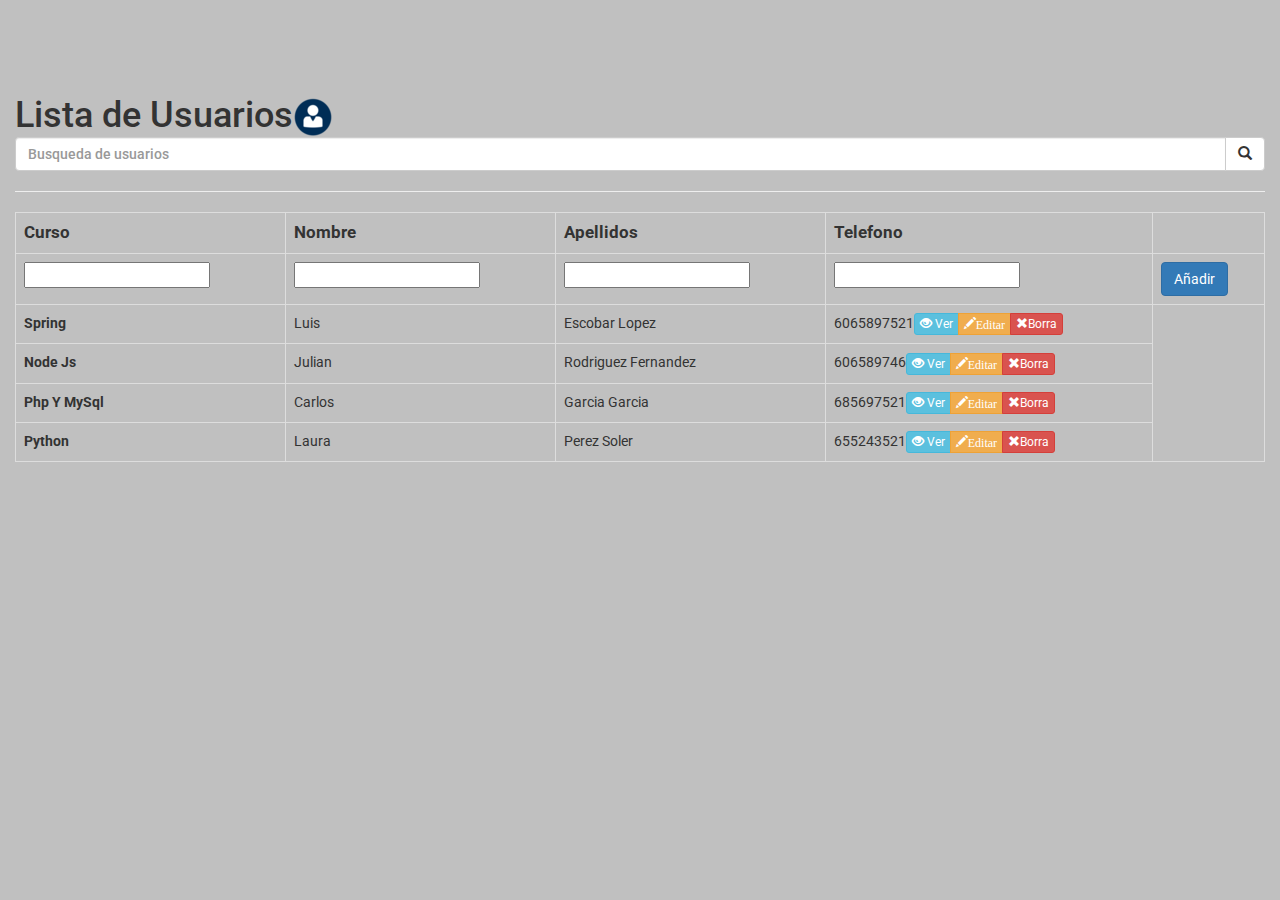
<file: src/main/resources/templates/gestionusuarios.html>
<!DOCTYPE html>
<html lang="en">
<head>
  <title>Backend Ninja</title>
  <meta charset="utf-8">
  <meta name="viewport" content="width=device-width, initial-scale=1">

</head>
<body>

<div class="container-fluid">
  <div class="row content">
  

    <div class="col-sm-9">
      <h1>Lista de Usuarios<img src="../static/imgs/Logo.png">
         <div class="input-group">
        <input type="text" class="form-control" placeholder="Busqueda de usuarios">
        <span class="input-group-btn">
          <button class="btn btn-default" type="button">
            <span class="glyphicon glyphicon-search"></span>
          </button>
        </span>
      </div>
      </h1>

      <hr>
      <table class="table table-bordered">
                  <tr>
                    <th><big>Curso</big></th>
                    <th><big>Nombre</big></th>
                    <th><big>Apellidos</big></th>
                    <th><big>Telefono</big></th>
                  </tr>
                  <tr>

                    <form ng-submit="add()">

                      <td><input type="text" ng-model="DNI"></td>
                      <td><input type="text" ng-model="Nombre"></td>
                      <td><input type="text" ng-model="Apellidos"></td>
                      <td><input type="text" ng-model="Telefono"></td>
                      <td><input type="submit" name="btnInsert" class="btn btn-primary"  value=Añadir>
                      </td>

                    </form>


                  </tr>
                  <tr>
                    <td class="text-left"><strong>Spring</strong></td>
                    <td class="text-left">Luis</td>
                    <td class="text-left">Escobar Lopez</td>
                    <td class="text-left">6065897521<div class="btn-group btn-group-xs" role="group" aria-label="...">
                      <button type="button" class="btn btn-info">
              <span class="glyphicon glyphicon-eye-open" aria-hidden="true"></span> Ver</button>

            <button class="btn btn-warning">
              <span class="glyphicon glyphicon-pencil" aria-hidden="true">Editar</span></button>

              <button type="button" class="btn btn-danger">
              <span class="glyphicon glyphicon-remove" aria-hidden="true"></span>Borra</button>
              </td>
                  </tr>

                   <tr>
                    <td class="text-left"><strong>Node Js</strong></td>
                    <td class="text-left">Julian</td>
                    <td class="text-left">Rodriguez Fernandez</td>
                    <td class="text-left">606589746<div class="btn-group btn-group-xs" role="group" aria-label="...">
                      <button type="button" class="btn btn-info">
              <span class="glyphicon glyphicon-eye-open" aria-hidden="true"></span> Ver</button>

            <button class="btn btn-warning">
              <span class="glyphicon glyphicon-pencil" aria-hidden="true">Editar</span></button>

              <button type="button" class="btn btn-danger">
              <span class="glyphicon glyphicon-remove" aria-hidden="true"></span>Borra</button>
              </td>
                  </tr>

                   <tr>
                    <td class="text-left"><strong>Php Y MySql</strong></td>
                    <td class="text-left">Carlos</td>
                    <td class="text-left">Garcia Garcia</td>
                    <td class="text-left">685697521<div class="btn-group btn-group-xs" role="group" aria-label="...">
                      <button type="button" class="btn btn-info">
              <span class="glyphicon glyphicon-eye-open" aria-hidden="true"></span> Ver</button>

            <button class="btn btn-warning">
              <span class="glyphicon glyphicon-pencil" aria-hidden="true">Editar</span></button>

              <button type="button" class="btn btn-danger">
              <span class="glyphicon glyphicon-remove" aria-hidden="true"></span>Borra</button>
              </td>
                  </tr>

                    <tr>
                    <td class="text-left"><strong>Python</strong></td>
                    <td class="text-left">Laura</td>
                    <td class="text-left">Perez Soler</td>
                    <td class="text-left">655243521<div class="btn-group btn-group-xs" role="group" aria-label="...">
                      <button type="button" class="btn btn-info">
              <span class="glyphicon glyphicon-eye-open" aria-hidden="true"></span> Ver</button>

            <button class="btn btn-warning">
              <span class="glyphicon glyphicon-pencil" aria-hidden="true">Editar</span></button>

              <button type="button" class="btn btn-danger">
              <span class="glyphicon glyphicon-remove" aria-hidden="true"></span>Borra</button>
              </td>
                  </tr>





      </table>
      
     
      </div>
    </div>
  </div>
</div>



</body>

<link rel="stylesheet" href="https://maxcdn.bootstrapcdn.com/bootstrap/3.3.7/css/bootstrap.min.css">
   <link rel="stylesheet" href="../static/css/style.css" media="screen" type="text/css" />
  <script src="https://ajax.googleapis.com/ajax/libs/jquery/1.12.4/jquery.min.js"></script>
  <script src="https://maxcdn.bootstrapcdn.com/bootstrap/3.3.7/js/bootstrap.min.js"></script>

</html>
</file>
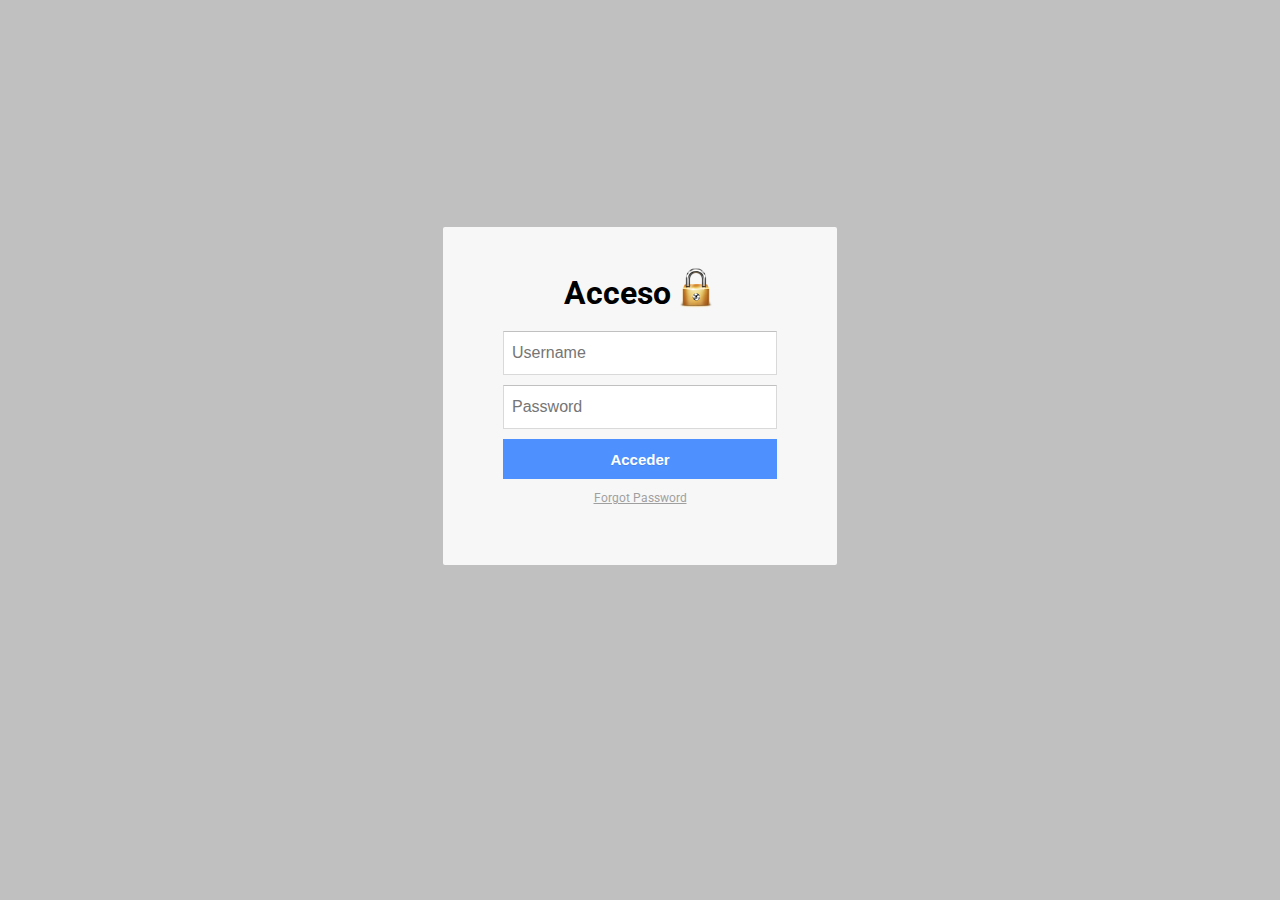
<file: src/main/resources/templates/login.html>
<!DOCTYPE html>
<html>

<head>

  <meta charset="UTF-8">

  <title>Acceso</title>

  <link rel='stylesheet' href='http://codepen.io/assets/libs/fullpage/jquery-ui.css'>

    <link rel="stylesheet" href="../static/css/style.css" media="screen" type="text/css" />

</head>

<body>


  <div class="login-card">
    <h1>Acceso <img class="candado"  src="../static/imgs/candado.png"></h1><br>
     
  <form>
    <input type="text" name="user" placeholder="Username">
    <input type="password" name="pass" placeholder="Password">
    <input type="submit" name="login" class="login login-submit" value="Acceder">
  </form>

  <div class="login-help">
    <a href="#">Forgot Password</a>
  </div>
</div>


</body>

</html>
</file>
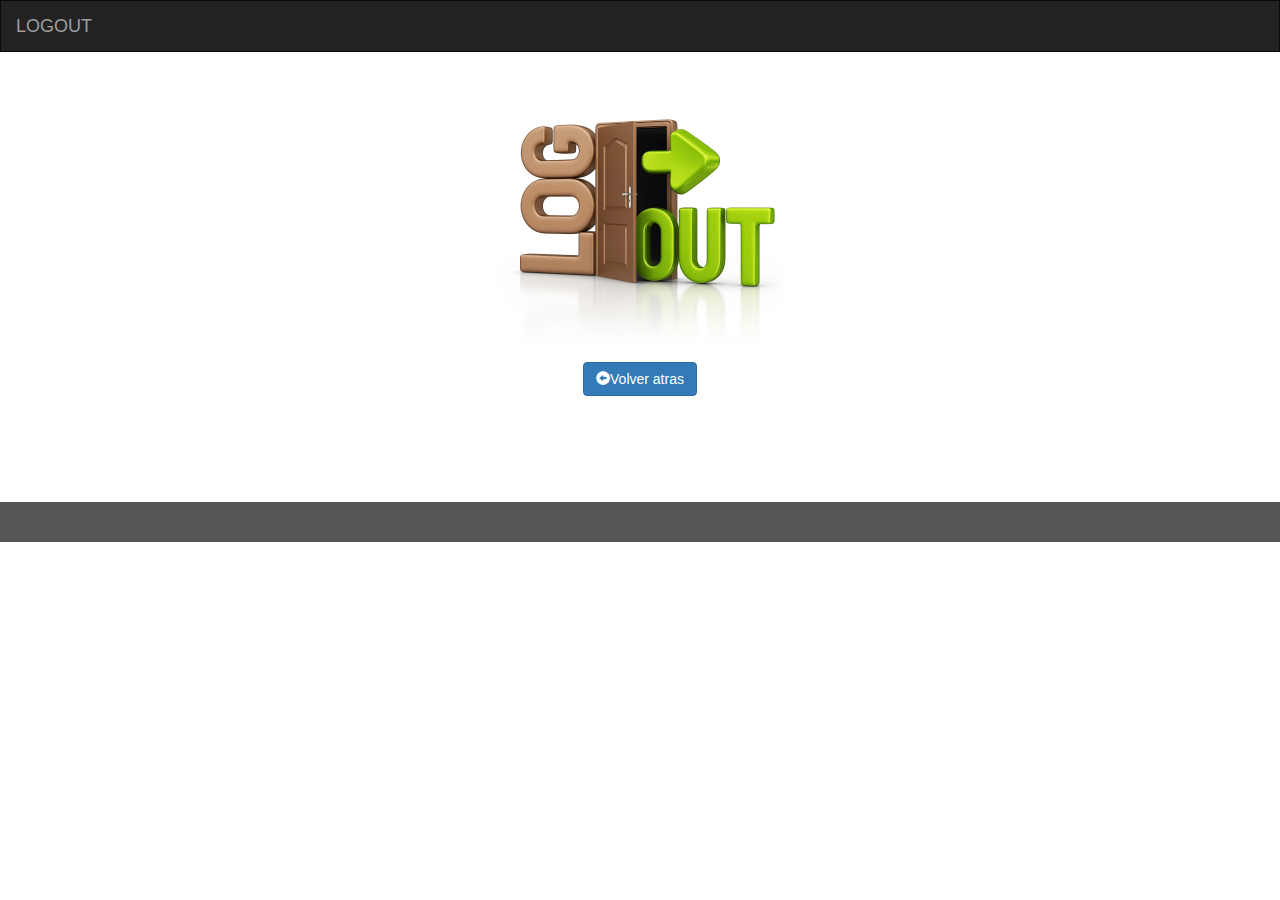
<file: src/main/resources/templates/logout.html>
<!DOCTYPE html>
<html lang="en">
<head>
  <title>Backend Ninja</title>
  <meta charset="utf-8">
  <meta name="viewport" content="width=device-width, initial-scale=1">
  <link rel="stylesheet" href="https://maxcdn.bootstrapcdn.com/bootstrap/3.3.7/css/bootstrap.min.css">
  <script src="https://ajax.googleapis.com/ajax/libs/jquery/1.12.4/jquery.min.js"></script>
  <script src="https://maxcdn.bootstrapcdn.com/bootstrap/3.3.7/js/bootstrap.min.js"></script>
  <style>
    /* Remove the navbar's default margin-bottom and rounded borders */
    .navbar {
      margin-bottom: 0;
      border-radius: 0;
    }
    
    /* Set height of the grid so .sidenav can be 100% (adjust as needed) */
    .row.content {height: 450px}
    
    /* Set gray background color and 100% height */
    .sidenav {
      padding-top: 20px;
      background-color: #f1f1f1;
      height: 100%;
    }
    
    /* Set black background color, white text and some padding */
    footer {
      background-color: #555;
      color: white;
      padding: 15px;
    }
    
    /* On small screens, set height to 'auto' for sidenav and grid */
    @media screen and (max-width: 767px) {
      .sidenav {
        height: auto;
        padding: 15px;
      }
      .row.content {height:auto;}
    }
  </style>
</head>
<body>

<nav class="navbar navbar-inverse">
  <div class="container-fluid">
    <div class="navbar-header">
      <button type="button" class="navbar-toggle" data-toggle="collapse" data-target="#myNavbar">
        <span class="icon-bar"></span>
        <span class="icon-bar"></span>
        <span class="icon-bar"></span>
      </button>
      <a class="navbar-brand" href="#">LOGOUT</a>
    </div>
    <div class="collapse navbar-collapse" id="myNavbar">
      
     
    </div>
  </div>
</nav>
  

<div class="container-fluid text-center">
  <div class="row content">
  <img src="../static/imgs/Logout.jpg">
     <p> 
</p>   
<button type="button" class="btn btn-primary"><span class="glyphicon glyphicon-circle-arrow-left" aria-hidden="true"></span>Volver atras</button>
  
    </div>
   
  </div>
</div>

<footer class="container-fluid text-center">
  <p></p>
</footer>

</body>
</html>
</file>
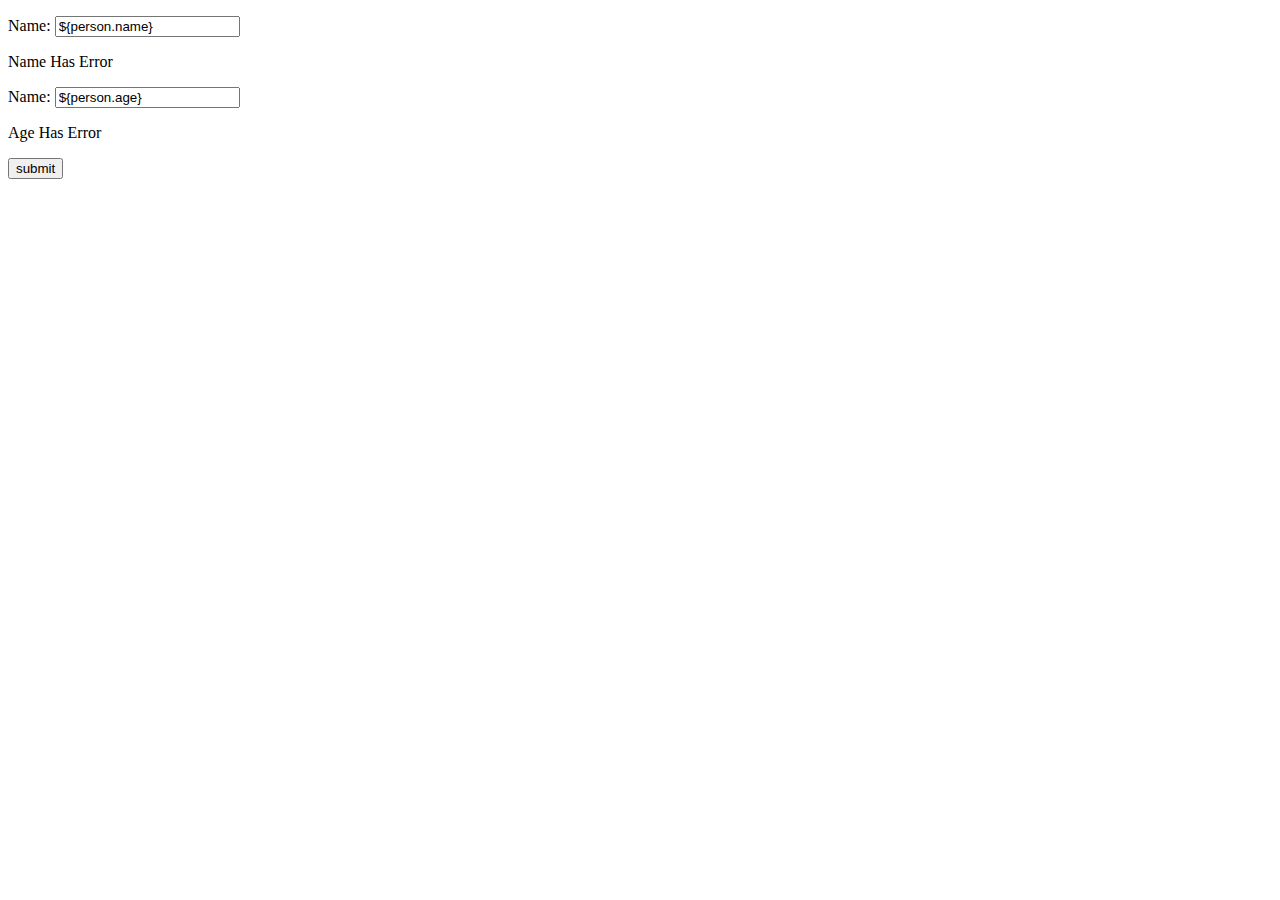
<file: src/main/resources/templates/person/create.html>
<!doctype html>
<html lang="en">
<head>
    <link rel="stylesheet" th:href="@{/css/bootstrap.css}">
    <script th:src="@{/js/jquery.min.js}"></script>
    <script th:src="@{/js/bootstrap.js}"></script>
    <meta charset="UTF-8">
    <meta name="viewport"
          content="width=device-width, user-scalable=no, initial-scale=1.0, maximum-scale=1.0, minimum-scale=1.0">
    <meta http-equiv="X-UA-Compatible" content="ie=edge">
    <title>Spring Boot Example</title>
</head>
<body>
<div class="container">
    <div class="row" >
        <div class="col-12" >
            <form action="#" th:action="@{/example3/store}" th:object="${person}" method="post">
                <p>Name: <input type="text" th:field="*{name}" value="${person.name}"/></p>
                <p th:if="${#fields.hasErrors('name')}" th:errors="*{name}">Name Has Error</p>
                <p>Name: <input type="text" th:field="*{age}" value="${person.age}"/></p>
                <p th:if="${#fields.hasErrors('age')}" th:errors="*{age}">Age Has Error</p>
                <p><input type="submit" value="submit"/></p>
            </form>
        </div>
    </div>
</div>
</body>
</html>
</file>
<file: src/main/resources/static/css/style.css>
@import url(http://fonts.googleapis.com/css?family=Roboto:400,100);

body {
  background:#C0C0C0;
  font-family: 'Roboto';
  margin-top: 60mm;
}

.login-card {
  padding: 60px;
  width: 274px;
  background-color: #F7F7F7;
  margin: 0 auto 10px;
  border-radius: 2px;
}

.login-card h1 {
    font-weight: bold;
    text-align: center;
    margin-top: -5mm;
    margin-bottom: 0;
}

.login-card input[type=submit] {
  width: 100%;
  margin-bottom: 50px;
  position: relative;
}

.login-card input[type=text], input[type=password] {
  height: 44px;
  font-size: 16px;
  width: 100%;
  margin-bottom: 10px;
  background: #fff;
  border: 1px solid #d9d9d9;
  border-top: 1px solid #c0c0c0;
  padding: 0 8px;
  box-sizing: border-box;
  -moz-box-sizing: border-box;
}

.login {
  text-align: center;
  font-size: 15px;
  font-family: 'Arial';
  font-weight: bold;
  height: 40px;
  padding: 0 8px;

}

.login-submit {
  /* border: 1px solid #3079ed; */
  border: 0px;
  color: #fff;
  text-shadow: 0 1px rgba(0,0,0,0.1); 
  background-color: #4d90fe;
  /* background-image: -webkit-gradient(linear, 0 0, 0 100%,   from(#4d90fe), to(#4787ed)); */
}

.login-card a {
  color: #666;
  font-weight: 400;
  text-align: center;
  display: inline-block;
  opacity: 0.6;
}

.login-card a:hover {
  opacity: 1;
}

.login-help {
  width: 100%;
  text-align: center;
  font-size: 12px;
  margin-top: -10mm;
}
.candado{
    margin-left: -1mm;
    margin-bottom: -1mm;


}/*Listas de Usuarios*/
/*-------------------------------------------------------------*/

  
 .row.content {height: 1500px}
    
  
    .sidenav {
      background-color: #f1f1f1;
      height: 100%;
    }
    
  
    footer {
      background-color: #555;
      color: white;
      padding: 20px;
    }
    
  
    .col-sm-9 {
        width: 100%;
        margin-top: -40mm;
    }
      .sidenav {
        height: auto;
        padding: 15px;
      }
      .row.content {height: auto;}
</file>
